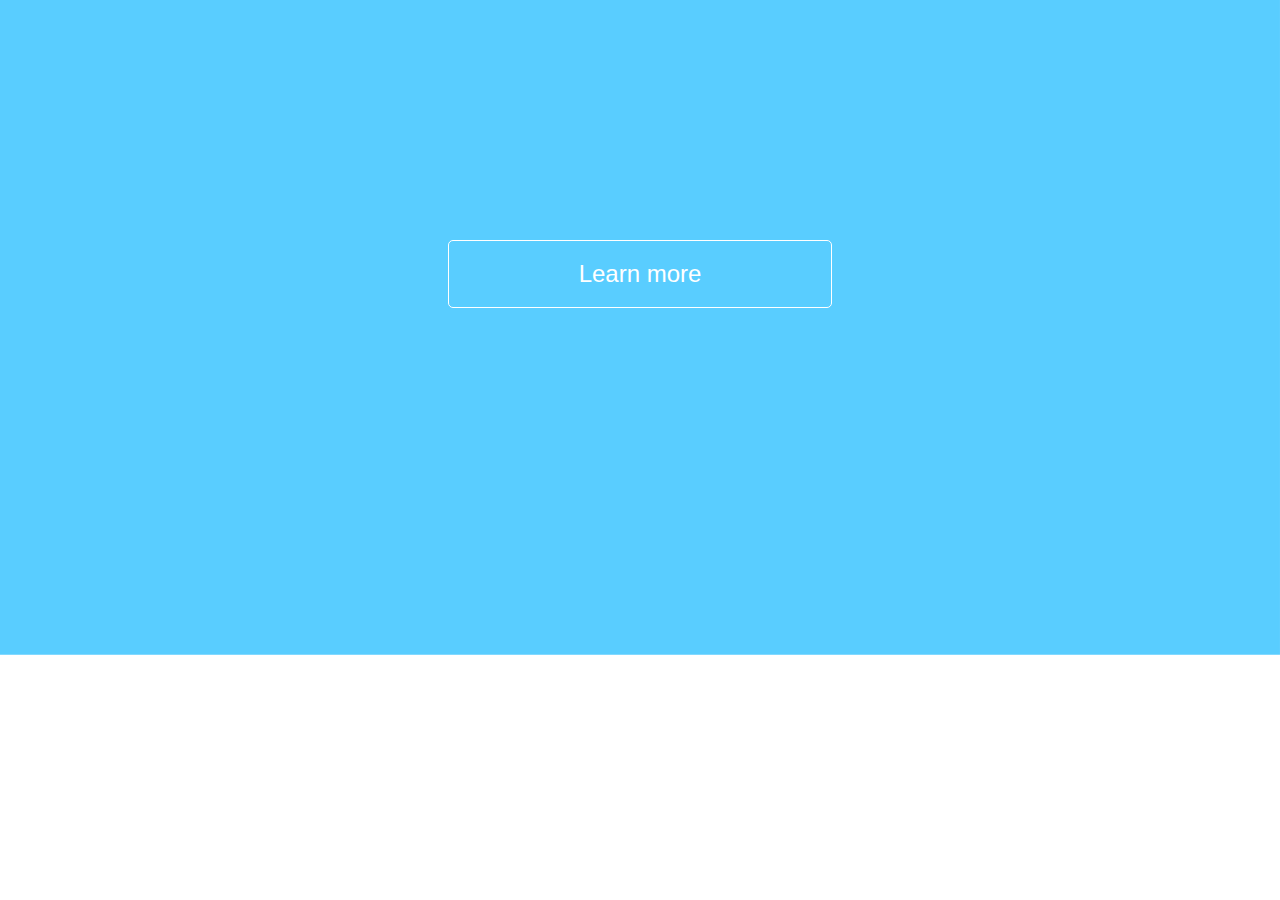
<file: index.html>
<!DOCTYPE html>
<html lang="en">
<head>
    <meta charset="UTF-8">
    <meta name="viewport" content="width=device-width, initial-scale=1.0">
    <meta http-equiv="X-UA-Compatible" content="ie=edge">
    <link href="https://stackpath.bootstrapcdn.com/bootstrap/4.3.1/css/bootstrap.min.css" rel="stylesheet">
    <link href="./styles/style.css" rel="stylesheet">

    <script src="./js/anime.js"></script>
    <title>Document</title>
</head>
<body>

        <button id="cta1">Learn more</button>
        <svg  viewBox="0 0 215 110" >
        
        <polygon id="morphSvg" class="polymorph" points="215,110 0,110 0,0 47.7,0 215,0    "/>
        </svg>
    <div id="welcome-box">
        <h1>Hola, ¿quieres saber más sobre mi trabajo?</h1>
     
        <button id="cta2">Volver</button>
        <a href="main-info.html"><button id="cta3">Más info...</button></a>
    </div>
    <!-- <div></div> -->
   
      <script src="./js/index.js"></script>
</body>
</html>
</file>
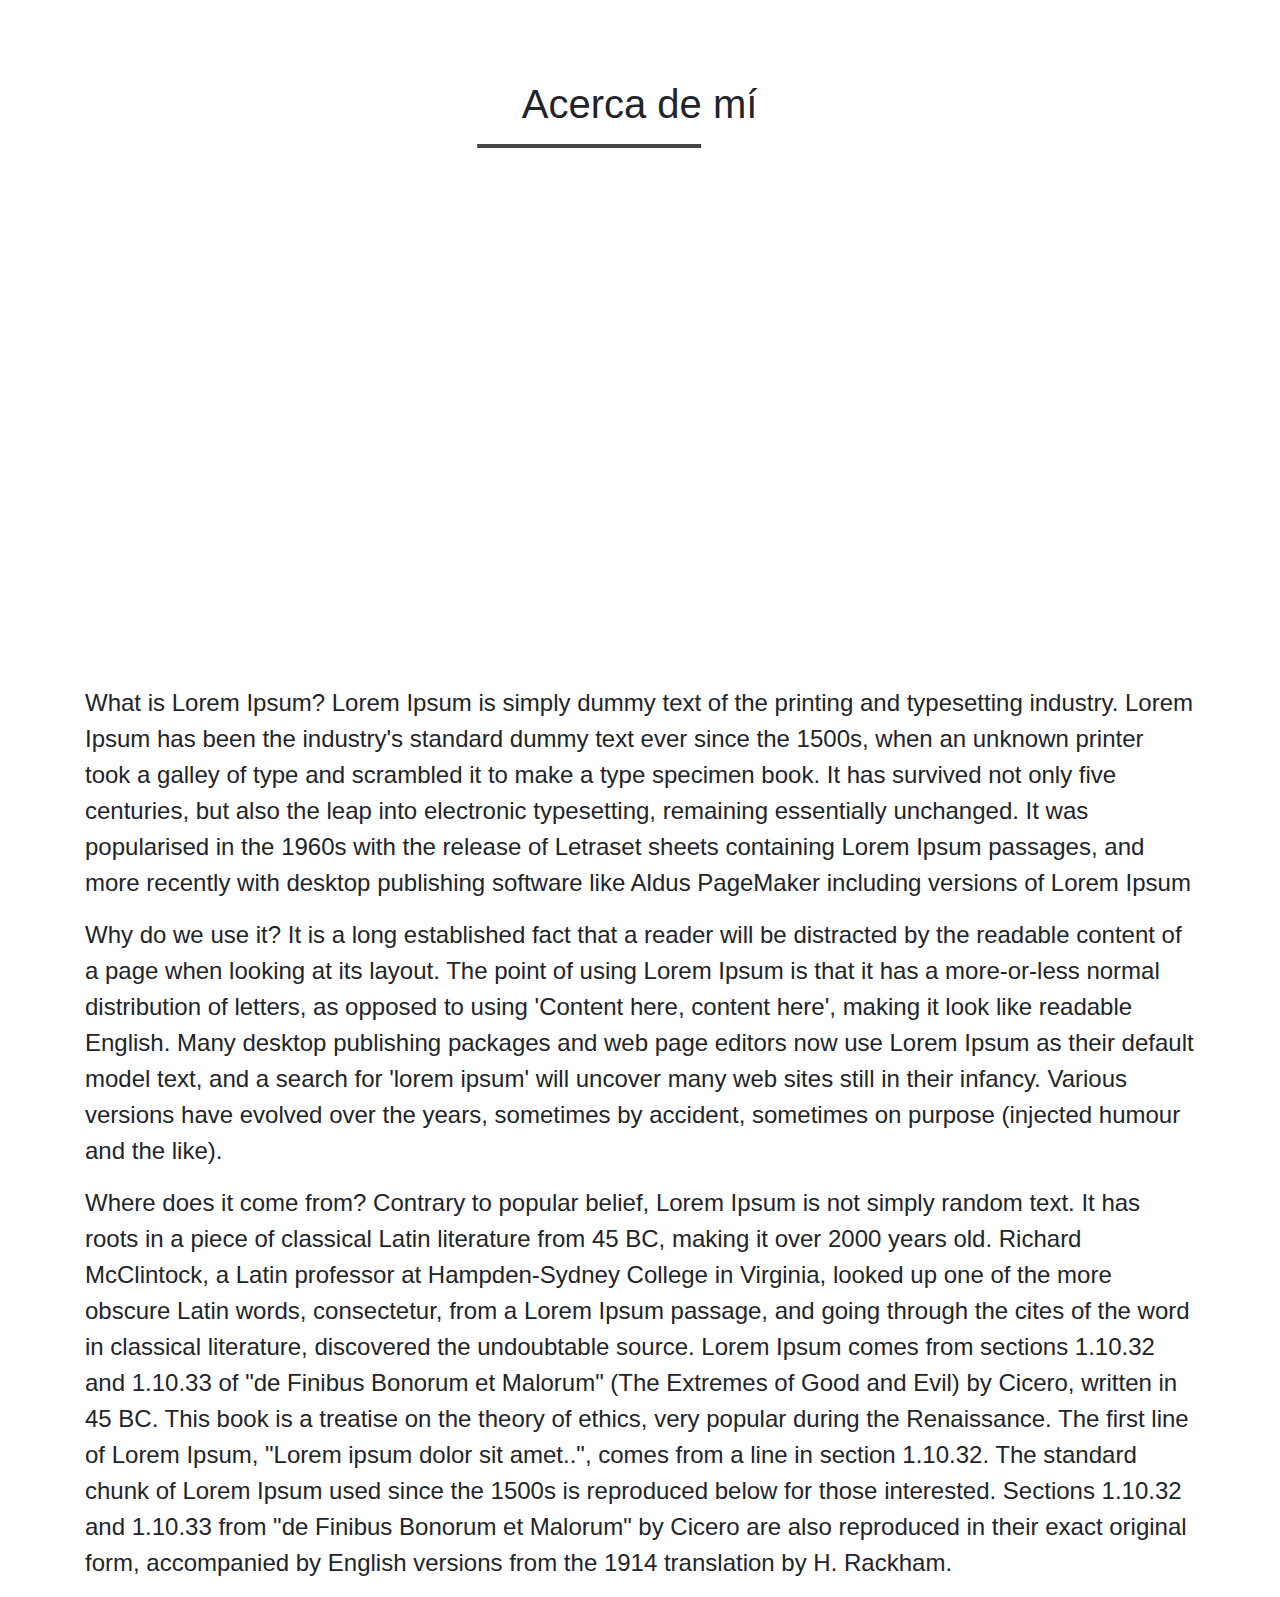
<file: main-info.html>
<!DOCTYPE html>
<html lang="en">
<head>
    <meta charset="UTF-8">
    <meta name="viewport" content="width=device-width, initial-scale=1.0">
    <meta http-equiv="X-UA-Compatible" content="ie=edge">
    <link href="https://stackpath.bootstrapcdn.com/bootstrap/4.3.1/css/bootstrap.min.css" rel="stylesheet">
<link href="https://fonts.googleapis.com/css?family=Raleway:400,700&display=swap" rel="stylesheet">
    <link href="./styles/style.css" rel="stylesheet">
    
    <script src="./js/anime.js"></script>
    <title>Document</title>

</head>
<body>

        <article id="article" class="info-art container">
            
            <div class="cabecera">
                <h1 id="cabecera-h1">Acerca de mí</h1>
                <div id="barra-cabecera" class="header-bar"></div>
            </div>
            <!-- <span class="row">

                <img class="code" src="./img/code.png">
                <p>Desarrollador full stack en Tacubaya consulting</p>

            </span> -->
             <div class="col-12">
                     <h3 id="tecnologias-titulo" class="tec-titulo">Tecnologías principales</h3>
             <span class="row">
                    <img  class="col-3" id="logo" src="./img/django.png"/>
                    <img class="col-3" id="logo1" src="./img/nodejs.png"/>
                    <img class="col-3" id="logo2" src="./img/react-logo2.png"/>
                    <img class="col-3" id="logo3" src="./img/sass-logo.png"/>
             </span>

             
            </div>     <p>What is Lorem Ipsum?
                            Lorem Ipsum is simply dummy text of the printing and 
                            typesetting industry. Lorem Ipsum has been the industry's 
                            standard dummy text ever since the 1500s, when an unknown 
                            printer took a galley of type and scrambled it to make a type
                             specimen book. It has survived not only five centuries, but 
                             also the leap into electronic typesetting, remaining essentially 
                             unchanged. It was popularised in the 1960s with the release of 
                             Letraset sheets containing Lorem Ipsum passages, and more recently
                              with desktop publishing software like Aldus PageMaker including 
                              versions of Lorem Ipsum</p>
                    <p>Why do we use it?
                            It is a long established fact that a reader will be distracted by the readable content of a page when looking at its layout. The point of using Lorem Ipsum is that it has a more-or-less normal distribution of letters, as opposed to using 'Content here, content here', making it look like readable English. Many desktop publishing packages and web page editors now use Lorem Ipsum as their default model text, and a search for 'lorem ipsum' will uncover many web sites still in their infancy. Various versions have evolved over the years, sometimes by accident, sometimes on purpose (injected humour and the like).</p>
                    <p>Where does it come from?
                            Contrary to popular belief, Lorem Ipsum is not simply random text. It has roots in a piece of classical Latin literature from 45 BC, making it over 2000 years old. Richard McClintock, a Latin professor at Hampden-Sydney College in Virginia, looked up one of the more obscure Latin words, consectetur, from a Lorem Ipsum passage, and going through the cites of the word in classical literature, discovered the undoubtable source. Lorem Ipsum comes from sections 1.10.32 and 1.10.33 of "de Finibus Bonorum et Malorum" (The Extremes of Good and Evil) by Cicero, written in 45 BC. This book is a treatise on the theory of ethics, very popular during the Renaissance. The first line of Lorem Ipsum, "Lorem ipsum dolor sit amet..", comes from a line in section 1.10.32.
                            
                            The standard chunk of Lorem Ipsum used since the 1500s is reproduced below for those interested. Sections 1.10.32 and 1.10.33 from "de Finibus Bonorum et Malorum" by Cicero are also reproduced in their exact original form, accompanied by English versions from the 1914 translation by H. Rackham.</p>
        </article>
   
        <script src="./js/index.js"></script>
</body>
</html>
</file>
<file: styles/style.css>
#cta1, #cta2, #cta3 {
  position: absolute;
  margin: 10em auto 0 auto;
  left: 0;
  right: 0;
  width: 30%;
  background: none;
  border: 1px solid #fff;
  border-radius: 5px;
  padding: 15px;
  color: #fff;
  font-size: 1.5em;
  cursor: pointer;
  outline: 0;
}

#cta2, #cta3 {
  width: auto;
  margin: 30px auto;
  background-color: #59CDFF;
}

#cta3 {
  margin-left: 8rem;
}

.polymorph {
  fill: #59CDFF;
}

#welcome-box {
  position: absolute;
  color: #59CDFF;
  top: 0;
  right: 25%;
  opacity: 0;
  width: 30%;
  -webkit-transform: translateY(-800px);
          transform: translateY(-800px);
}

.info-art p {
  font-size: 1.5rem;
}

.p-fixed {
  position: fixed;
}

#logo, #logo1, #logo2, #logo3 {
  width: 12rem;
}

#logo1 {
  height: 10rem;
}

.opacity {
  opacity: 0;
}

.cabecera {
  text-align: center;
  padding: 5rem;
  font-family: 'raleway-bold', sans-serif;
  font-weight: 700;
}

.header-bar {
  width: 14rem;
  height: 4px;
  background: #444649;
  margin: 1rem 23rem;
}

.code {
  width: 20rem;
}

.tec-titulo {
  margin: 5rem 10rem;
}
/*# sourceMappingURL=style.css.map */
</file>
